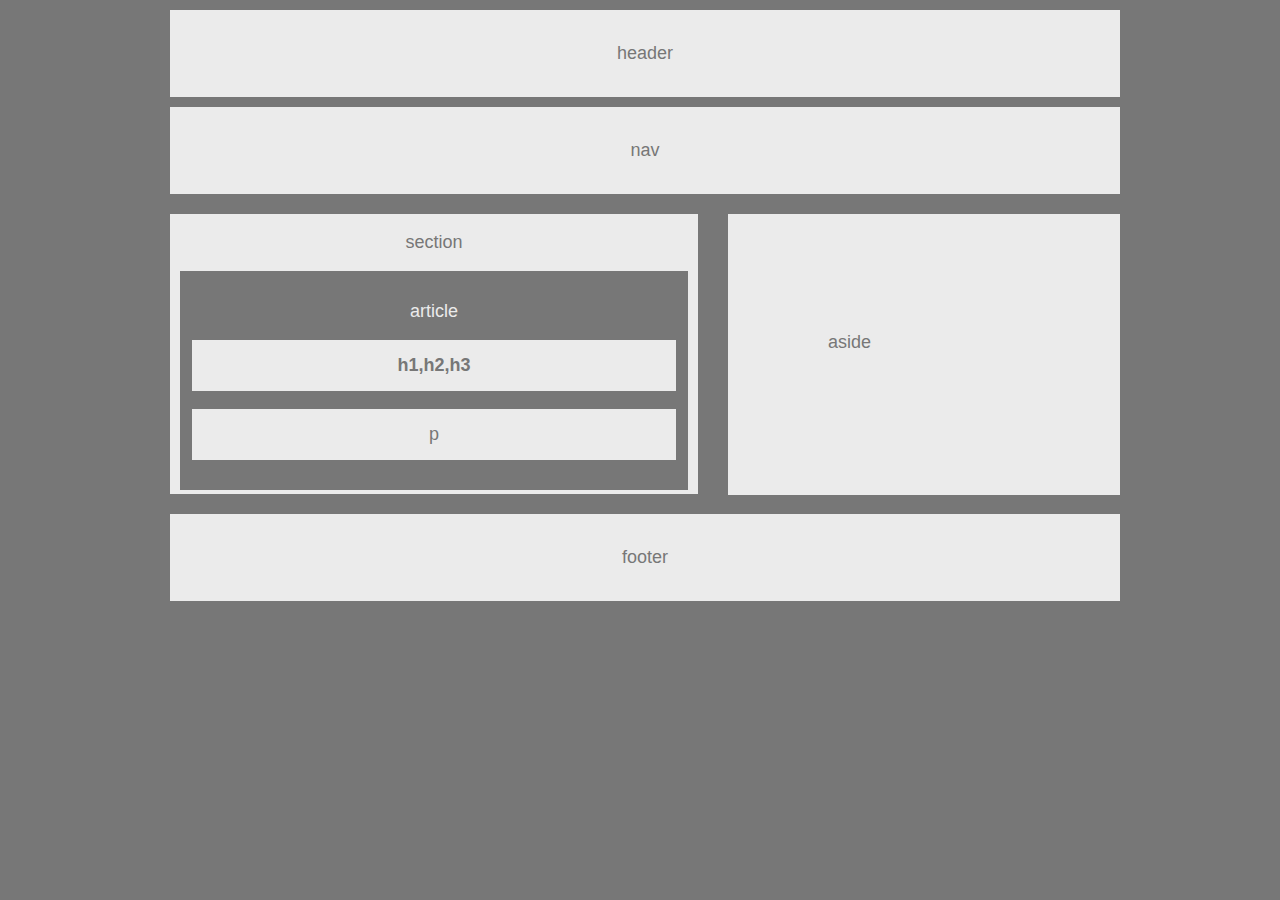
<file: HW1_Layout_Updated_Version/index.html>
<!DOCTYPE html>
<html lang="en">
<head>
    <meta charset="UTF-8">
    <meta http-equiv="X-UA-Compatible" content="IE=edge">
    <meta name="viewport" content="width=device-width, initial-scale=1.0">
    <link rel="stylesheet" href="assets/style.css">
    <title>HW1 Easy_Part</title>
</head>
<body>

    <header>
        <p>header</p>
    </header>

    <nav>
        <p>nav</p>
    </nav>

    <section>
        <p>section</p>

        <article>
            <p>article</p>
            <p class="inside-head">h1,h2,h3</p>
            <p class="inside-p">p</p>
        </article>
    </section>

    <aside>
        <p class="inside-aside">aside</p>
    </aside>

    <div class="clear"></div>

    <footer>
        <p>footer</p>
    </footer>


    
</body>
</html>
</file>
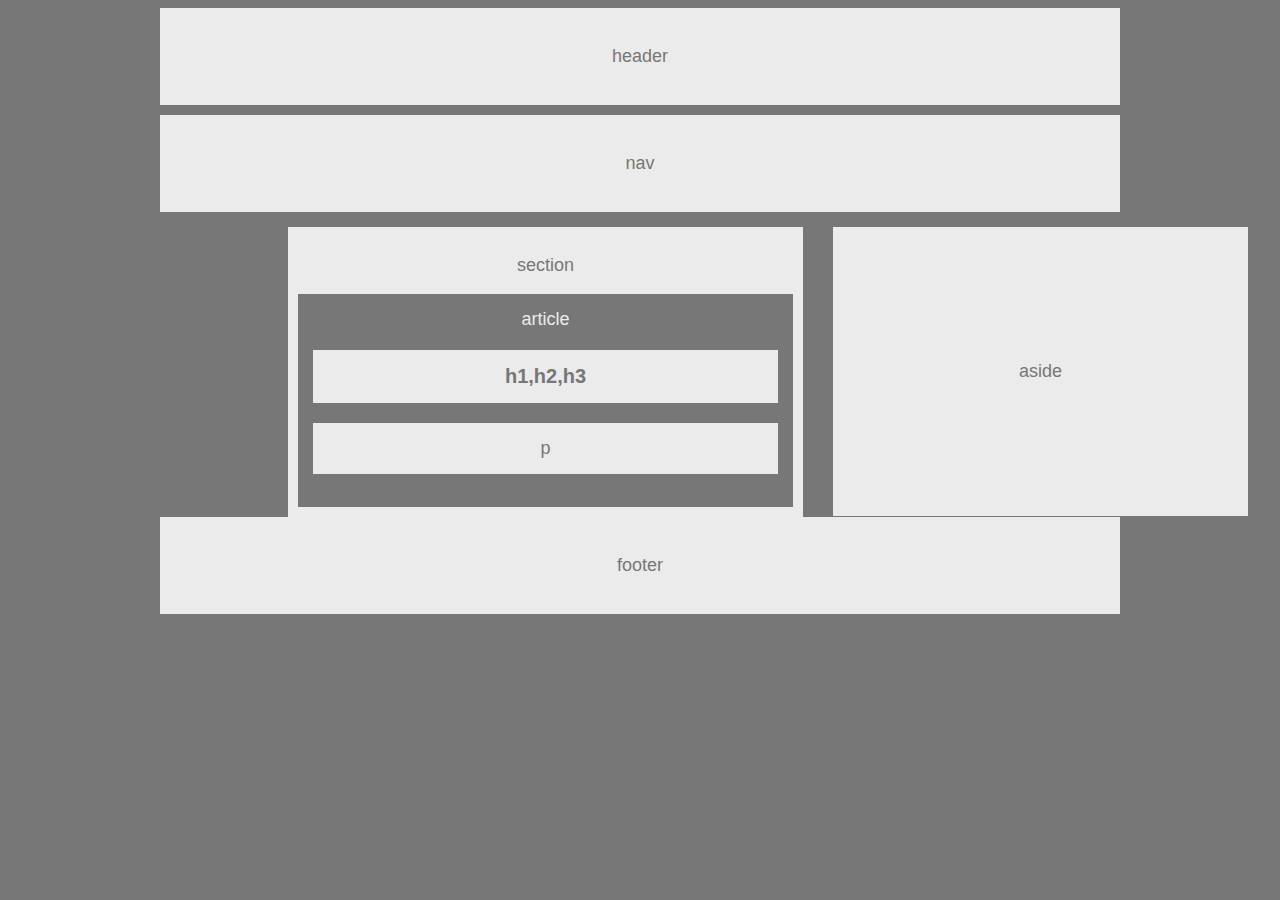
<file: Front_End/HW1_easy_part/index.html>
<!DOCTYPE html>
<html lang="en">
<head>
    <meta charset="UTF-8">
    <meta http-equiv="X-UA-Compatible" content="IE=edge">
    <meta name="viewport" content="width=device-width, initial-scale=1.0">
    <title>HW1 Easy Part</title>  
    <link rel="stylesheet" href="assets/style.css">
</head>
<body>

    <header>
        <p>header</p>
    </header>

    <nav>
        <p>nav</p>
    </nav>


    <section>
        <p>section</p>
        <article> 
            article  
            <p class="fake_header"> <strong>h1,h2,h3</strong> </p>
            <p class="fake_p">p</p>

        </article>



    </section>

    <aside>
        <p class="asi">aside</p>
    </aside>

    <div class="clear"></div>

    <footer>
        <p>footer</p>
    </footer>
    
</body>
</html>
</file>
<file: HW1_Layout_Updated_Version/assets/style.css>
body{
    width: 960px;
    font-size: 18px;
    background-color: #777;
    font-family: 'Arial', 'Helvetica Neue', Helvetica, sans-serif;
    margin: auto;
    color: #777;
}

header,footer,nav{
    display: block;
    padding: 15px;
    text-align: center;
    background-color: #ebebeb;
    width: 920px;
    margin: 10px;

}

section{
    display: inline-block;
    width: 55%;
    background-color: #ebebeb;
    margin: 10px;
    text-align: center;
    height: 280px;
}

aside{
    width: 20%;
    height: 81px;
    padding: 100px;
    display: block;
    float: right;
    text-align: center;
    background-color: #ebebeb;
    margin-top: 10px;
}

article{
    padding: 12px;
    margin: 10px;
    background-color: #777;
    color: #ebebeb;
}

.inside-head{
    background-color: #ebebeb;
    color: #777;
    padding: 15px;
    font-weight: bold;

}

.inside-aside{
    text-align:justify;
}

.inside-p{
    background-color: #ebebeb;
    color: #777;
    padding: 15px;
}

.clear{
    clear: both;
}
</file>
<file: Front_End/HW1_easy_part/assets/style.css>
body{
    font-family: 'Arial', 'Helvetica Neue', Helvetica, sans-serif;
    background-color: #777;    
    font-size: 18px;
}


footer,header{
    display: block;
    text-align: center;
    background-color: #ebebeb;
    width: 920px;
    padding: 20px;
    margin: auto;
    color: #777;


}

nav{
    display: block  ;
    text-align: center;
    background-color: #ebebeb;
    width: 920px;
    padding: 20px;
    margin: auto;
    margin-top: 10px;
    color: #777;
}

section{
    float: left;
    display: block;
    text-align: center;
    background-color: #ebebeb;
    width: 495px;
    padding: 10px;
    margin: auto;
    margin-top: 15px;
    margin-left: 280px;
    color: #777;
}


aside{
    display: block;
    float: left;
    text-align: center;
    background-color: #ebebeb;
    color: #777;
    width: 183px;
    padding: 116px;
    margin-top: 15px;
    margin-left: 30px;
    
}



article{
    padding: 15px;
    background-color: #777; 
    color: #ebebeb;
}

.fake_header{
    background-color: #ebebeb ;
    color: #777;
    padding: 15px;
    font-size: 20px;
}

.fake_p{
    background-color: #ebebeb ;
    color: #777;
    padding: 15px;
    margin-top: 20px;
    overflow: hidden;
}



.clear{
    content: "";
    clear: both;
    margin-top: 15px;
}
</file>
